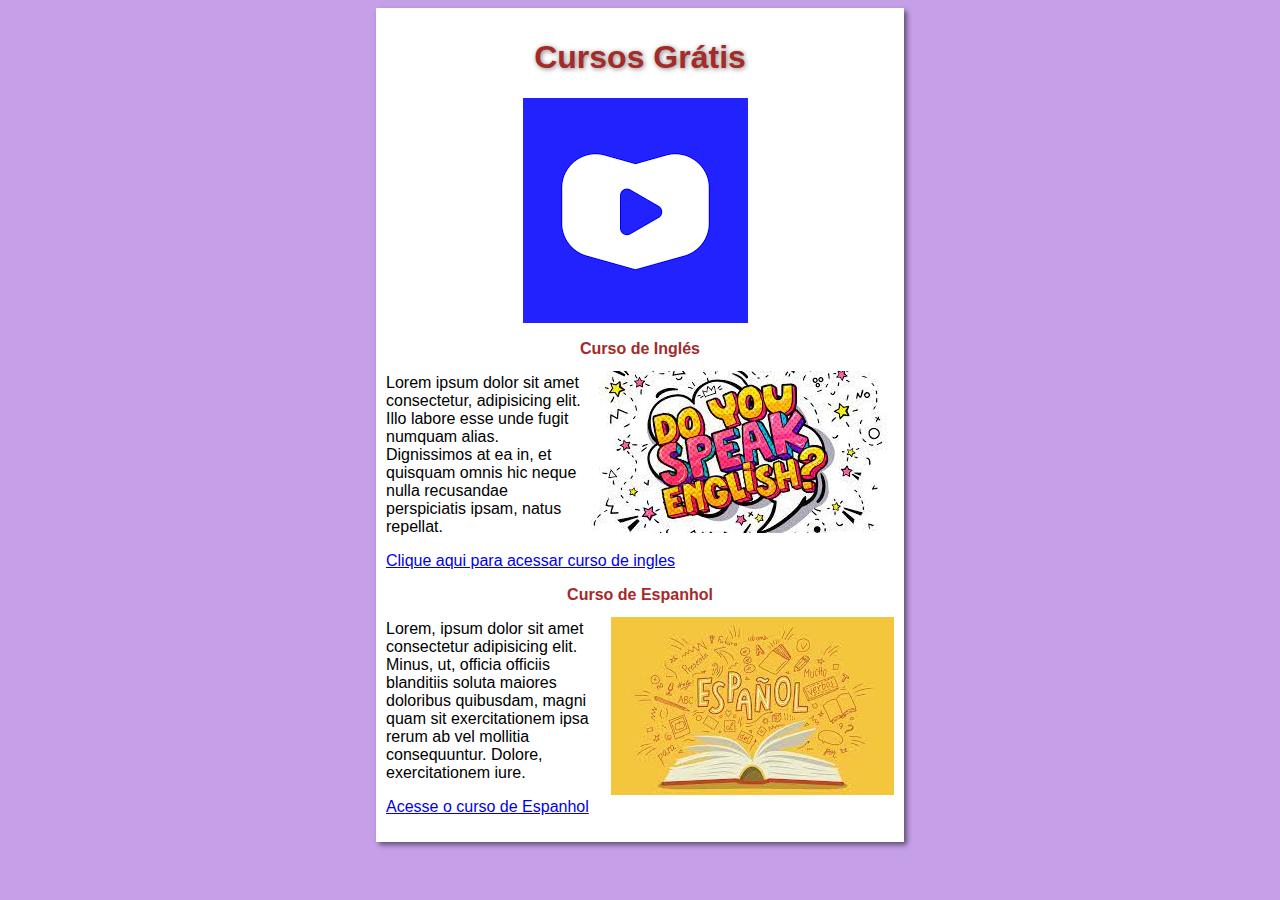
<file: index.html>
<!DOCTYPE html>
<html lang="pt-br">
<head>
    <meta charset="UTF-8">
    <meta http-equiv="X-UA-Compatible" content="IE=edge">
    <meta name="viewport" content="width=device-width, initial-scale=1.0">
    <title>Curso em video</title>
    <link rel="stylesheet" href="style.css">
</head>
<body>
    <main>
        <header>
            <h1 class = 'titulo'>Cursos Grátis</h1>
            <img src="imagens/Curso em video.png" alt=" imagem Curso em video" class = 'central'>
        </header>
        <article>
            <h2 class = 'font'>Curso de Inglés</h2>
            <img src="imagens/ingles.jpg" alt="imagem de ingles" class = 'img'>
            <p>Lorem ipsum dolor sit amet consectetur, adipisicing elit. Illo labore esse unde fugit numquam alias. Dignissimos at ea in, et quisquam omnis hic neque nulla recusandae perspiciatis ipsam, natus repellat.</p>
            <p><a href="cursoingles.html">Clique aqui para acessar curso de ingles</a></p>

            
        </article>
        <article>
            <h2 class = 'font'>Curso de Espanhol</h2>
            <img src="imagens/espanhol.jpg" alt="imagem em espanhol" class = 'img'>
            <p>Lorem, ipsum dolor sit amet consectetur adipisicing elit. Minus, ut, officia officiis blanditiis soluta maiores doloribus quibusdam, magni quam sit exercitationem ipsa rerum ab vel mollitia consequuntur. Dolore, exercitationem iure.</p>
        </article>
        <p><a href="cursoespanhol.html">Acesse o curso de Espanhol</a></p>

    </main>

    
</body>
</html>
</file>
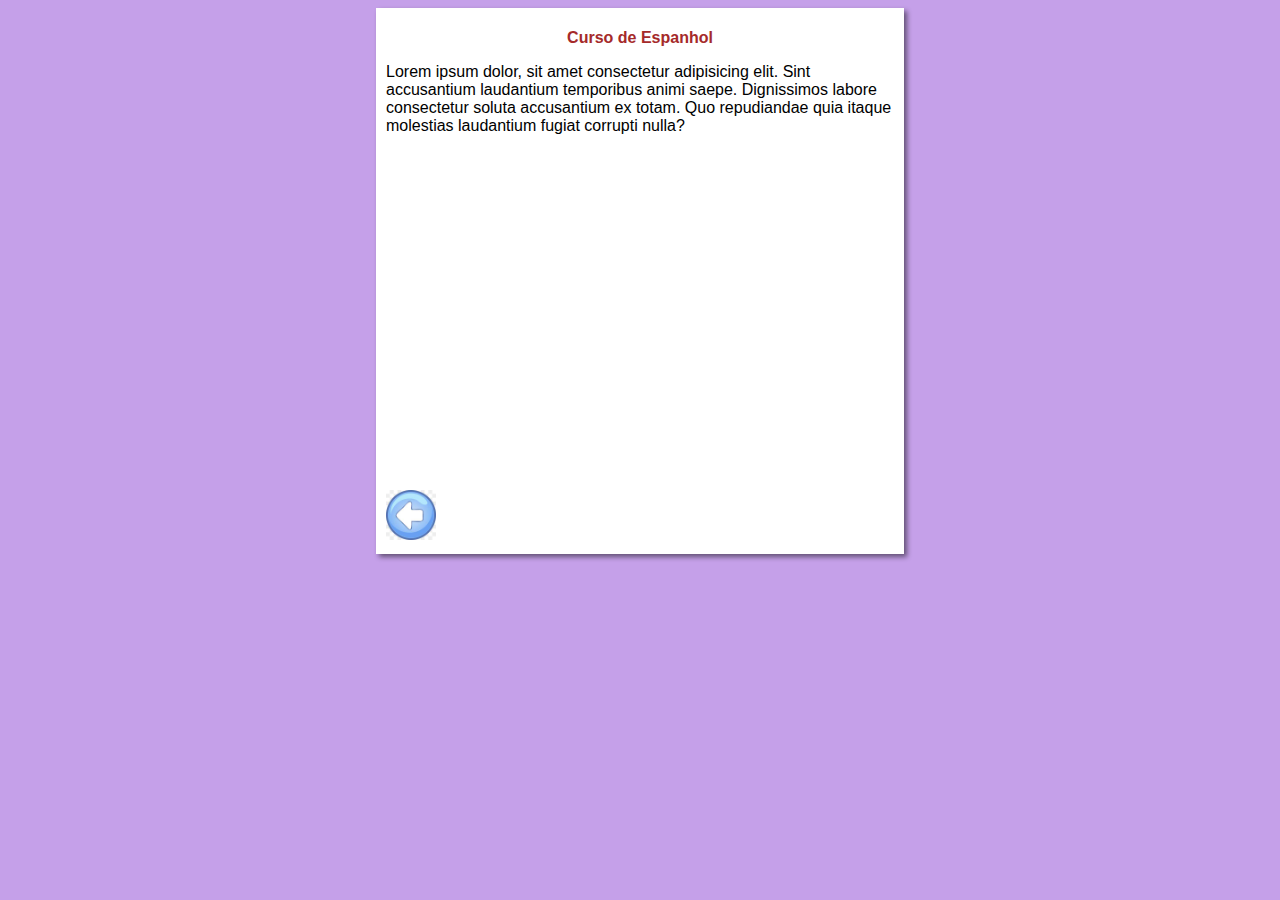
<file: cursoespanhol.html>
<!DOCTYPE html>
<html lang="pt-br">
<head>
    <meta charset="UTF-8">
    <meta http-equiv="X-UA-Compatible" content="IE=edge">
    <meta name="viewport" content="width=device-width, initial-scale=1.0">
    <title>Aula de ingles</title>
    <link rel="stylesheet" href="style.css">
</head>
<body>
    <main>
        <h1 class="font">Curso de Espanhol</h1>
        <p>Lorem ipsum dolor, sit amet consectetur adipisicing elit. Sint accusantium laudantium temporibus animi saepe. Dignissimos labore consectetur soluta accusantium ex totam. Quo repudiandae quia itaque molestias laudantium fugiat corrupti nulla?</p>

        <iframe id="video" width="490" height="315" src="https://www.youtube.com/embed/P3xGARBtfj4" title="YouTube video player" frameborder="0" allow="accelerometer; autoplay; clipboard-write; encrypted-media; gyroscope; picture-in-picture" allowfullscreen></iframe>

        <a href="index.html"><img class='voltar' src="imagens/botao de voltar.jpg" alt="Voltar"></a>
    </main>
</body>
</html>
</file>
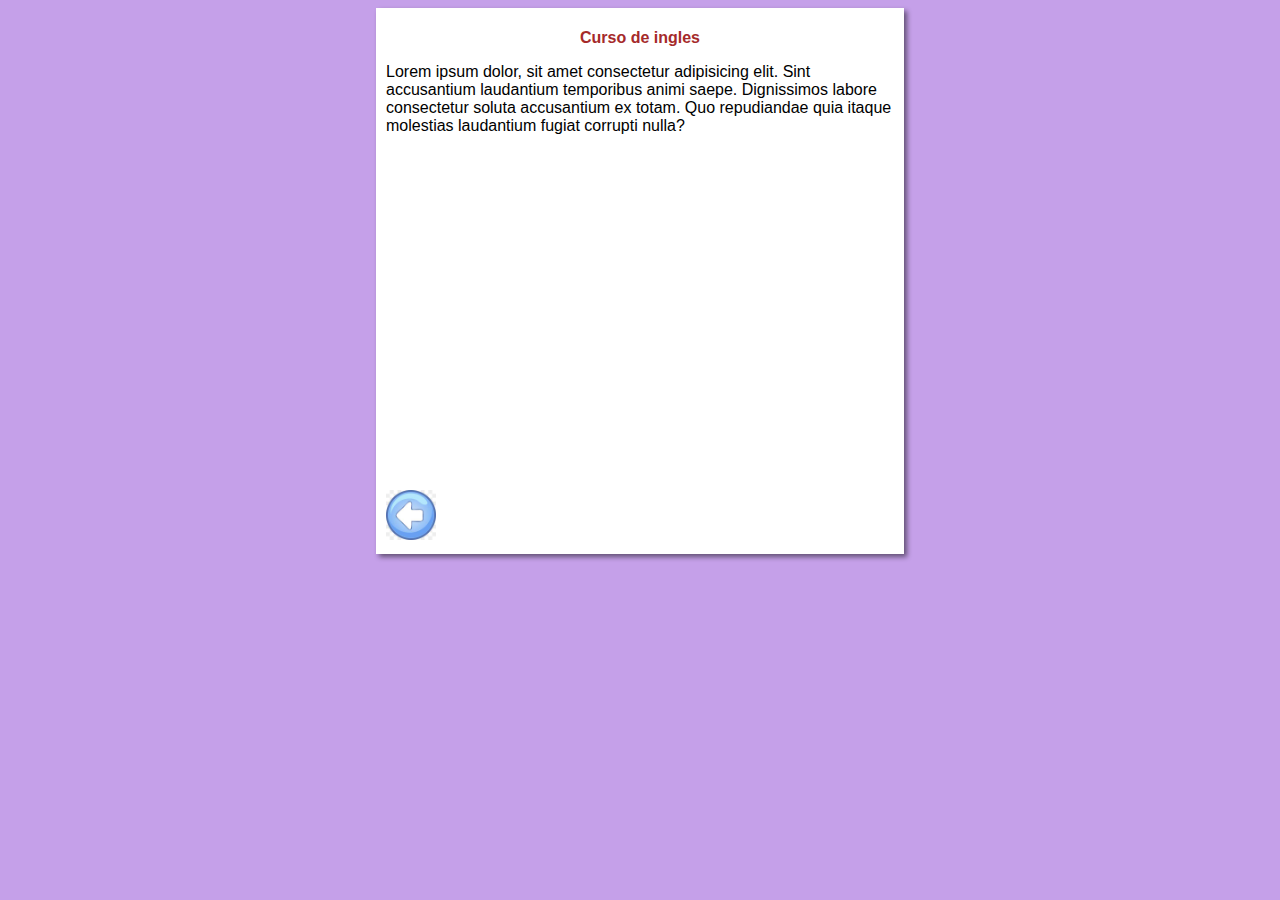
<file: cursoingles.html>
<!DOCTYPE html>
<html lang="pt-br">
<head>
    <meta charset="UTF-8">
    <meta http-equiv="X-UA-Compatible" content="IE=edge">
    <meta name="viewport" content="width=device-width, initial-scale=1.0">
    <title>Aula de ingles</title>
    <link rel="stylesheet" href="style.css">
</head>
<body>
    <main>
        <h1 class="font">Curso de ingles</h1>
        <p>Lorem ipsum dolor, sit amet consectetur adipisicing elit. Sint accusantium laudantium temporibus animi saepe. Dignissimos labore consectetur soluta accusantium ex totam. Quo repudiandae quia itaque molestias laudantium fugiat corrupti nulla?</p>

        <iframe id="video" width="490" height="315" src="https://www.youtube.com/embed/S45kHeWnT0M" title="YouTube video player" frameborder="0" allow="accelerometer; autoplay; clipboard-write; encrypted-media; gyroscope; picture-in-picture" allowfullscreen></iframe>

        <a href="index.html"><img class='voltar' src="imagens/botao de voltar.jpg" alt="Voltar"></a>
    </main>
</body>
</html>
</file>
<file: style.css>
* {
    font-family: arial;
    font-size: 16px;
}
.titulo {
    font-size: 2em;
    font-family: Arial, Helvetica, sans-serif;
    text-align: center;
    color: brown;
    text-shadow: 1px 1px 5px rgba(0, 0, 0, 0.5);
}
.font {
    color: brown;
    text-align: center;
}
.central{
   margin-left: 27%;
}
.img {
    float: right;
}
body {
    background-color: rgb(197, 160, 233);
}

main {
    background-color: white;
    width: 508px;
    margin: auto;
    padding: 10px;
    box-shadow: 3px 3px 5px rgba(0, 0, 0, 0.493);

}
#video {
    padding: 10px;
    margin: auto;
    
}
.voltar {
    height: 50px;
    width: 50px;
}
</file>
